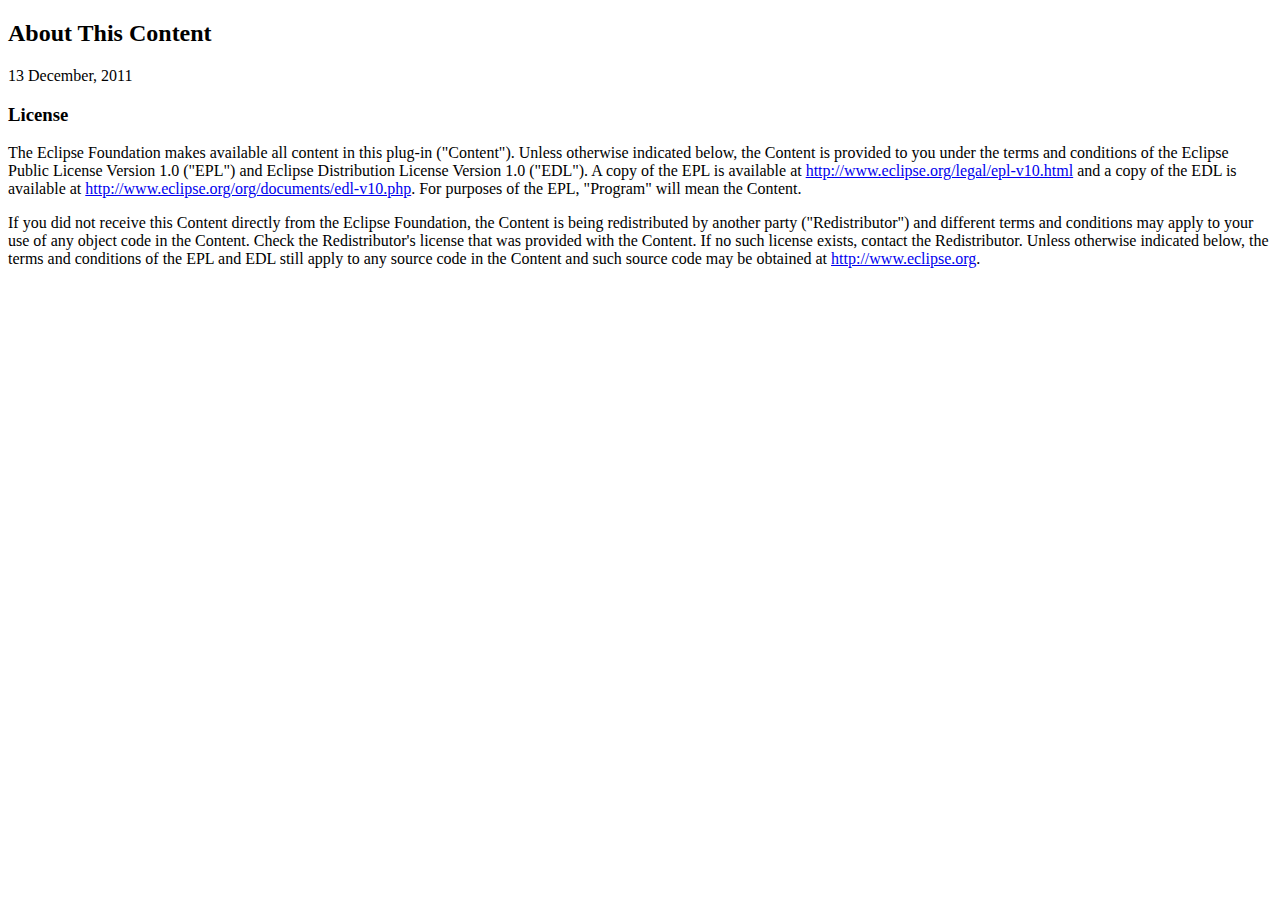
<file: org.eclipse.lyo.ldp.build/about.html>
<!DOCTYPE html PUBLIC "-//W3C//DTD XHTML 1.0 Strict//EN"
    "http://www.w3.org/TR/xhtml1/DTD/xhtml1-strict.dtd">
<html xmlns="http://www.w3.org/1999/xhtml">
<head>
<meta http-equiv="Content-Type" content="text/html; charset=ISO-8859-1" />
<title>About</title>
</head>
<body lang="EN-US">
	<h2>About This Content</h2>
	<p>13 December, 2011</p>
	<h3>License</h3>
	<p>
		The Eclipse Foundation makes available all content in this plug-in
		(&quot;Content&quot;). Unless otherwise indicated below, the Content
		is provided to you under the terms and conditions of the Eclipse
		Public License Version 1.0 (&quot;EPL&quot;) and Eclipse Distribution
		License Version 1.0 (&quot;EDL&quot;). A copy of the EPL is available
		at <a href="http://www.eclipse.org/legal/epl-v10.html">http://www.eclipse.org/legal/epl-v10.html</a>
		and a copy of the EDL is available at <a
			href="http://www.eclipse.org/org/documents/edl-v10.php">http://www.eclipse.org/org/documents/edl-v10.php</a>.
		For purposes of the EPL, &quot;Program&quot; will mean the Content.
	</p>
	<p>If you did not receive this Content directly from the Eclipse
		Foundation, the Content is being redistributed by another party
		(&quot;Redistributor&quot;) and different terms and conditions may
		apply to your use of any object code in the Content. Check the
		Redistributor's license that was provided with the Content. If no such
		license exists, contact the Redistributor. Unless otherwise indicated
		below, the terms and conditions of the EPL and EDL still apply to any
		source code in the Content and such source code may be obtained at
		<a href="http://www.eclipse.org">http://www.eclipse.org</a>.</p>
</body>
</html>
</file>
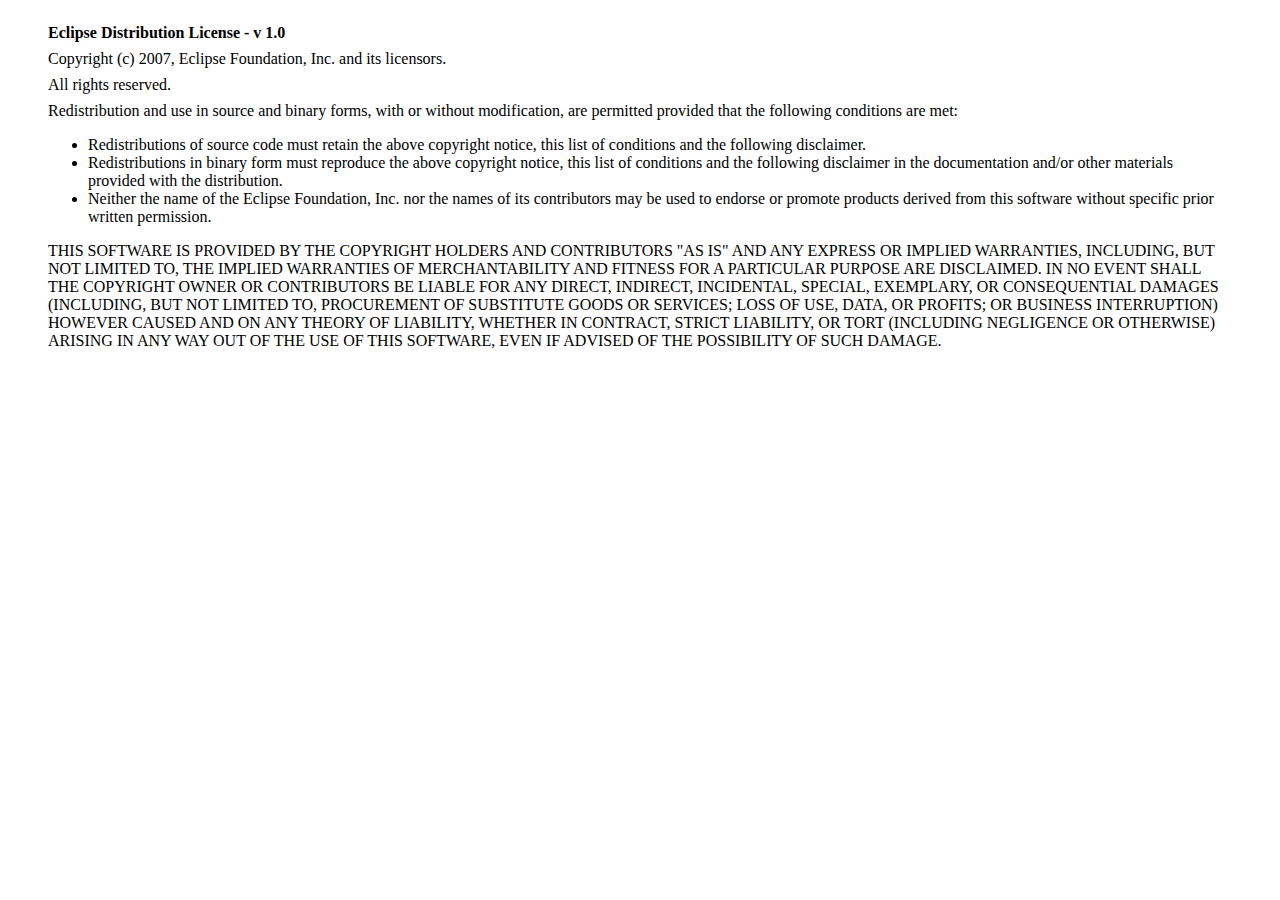
<file: org.eclipse.lyo.ldp.build/license/edl-v10.html>
<?xml version="1.0" encoding="ISO-8859-1" ?>
<!DOCTYPE html PUBLIC "-//W3C//DTD XHTML 1.0 Transitional//EN" "http://www.w3.org/TR/xhtml1/DTD/xhtml1-transitional.dtd">
<html xmlns="http://www.w3.org/1999/xhtml">

<head>
<meta http-equiv="Content-Type" content="text/html; charset=ISO-8859-1" />
<title>Eclipse Distribution License - Version 1.0</title>
<style type="text/css">
  body {
    size: 8.5in 11.0in;
    margin: 0.25in 0.5in 0.25in 0.5in;
    tab-interval: 0.5in;
    }
  p {  	
    margin-left: auto;
    margin-top:  0.5em;
    margin-bottom: 0.5em;
    }
  p.list {
  	margin-left: 0.5in;
    margin-top:  0.05em;
    margin-bottom: 0.05em;
    }
  </style>

</head>

<body lang="EN-US">

<p><b>Eclipse Distribution License - v 1.0</b></p>

<p>Copyright (c) 2007, Eclipse Foundation, Inc. and its licensors. </p>

<p>All rights reserved.</p>
<p>Redistribution and use in source and binary forms, with or without modification, 
	are permitted provided that the following conditions are met:
<ul><li>Redistributions of source code must retain the above copyright notice, 
	this list of conditions and the following disclaimer. </li>
<li>Redistributions in binary form must reproduce the above copyright notice, 
	this list of conditions and the following disclaimer in the documentation 
	and/or other materials provided with the distribution. </li>
<li>Neither the name of the Eclipse Foundation, Inc. nor the names of its 
	contributors may be used to endorse or promote products derived from 
	this software without specific prior written permission. </li></ul>
</p>
<p>THIS SOFTWARE IS PROVIDED BY THE COPYRIGHT HOLDERS AND CONTRIBUTORS "AS IS" 
AND ANY EXPRESS OR IMPLIED WARRANTIES, INCLUDING, BUT NOT LIMITED TO, THE IMPLIED 
WARRANTIES OF MERCHANTABILITY AND FITNESS FOR A PARTICULAR PURPOSE ARE DISCLAIMED. 
IN NO EVENT SHALL THE COPYRIGHT OWNER OR CONTRIBUTORS BE LIABLE FOR ANY DIRECT, 
INDIRECT, INCIDENTAL, SPECIAL, EXEMPLARY, OR CONSEQUENTIAL DAMAGES (INCLUDING, BUT 
NOT LIMITED TO, PROCUREMENT OF SUBSTITUTE GOODS OR SERVICES; LOSS OF USE, DATA, OR 
PROFITS; OR BUSINESS INTERRUPTION) HOWEVER CAUSED AND ON ANY THEORY OF LIABILITY, 
WHETHER IN CONTRACT, STRICT LIABILITY, OR TORT (INCLUDING NEGLIGENCE OR OTHERWISE) 
ARISING IN ANY WAY OUT OF THE USE OF THIS SOFTWARE, EVEN IF ADVISED OF THE 
POSSIBILITY OF SUCH DAMAGE.</p>

</body>

</html>
</file>
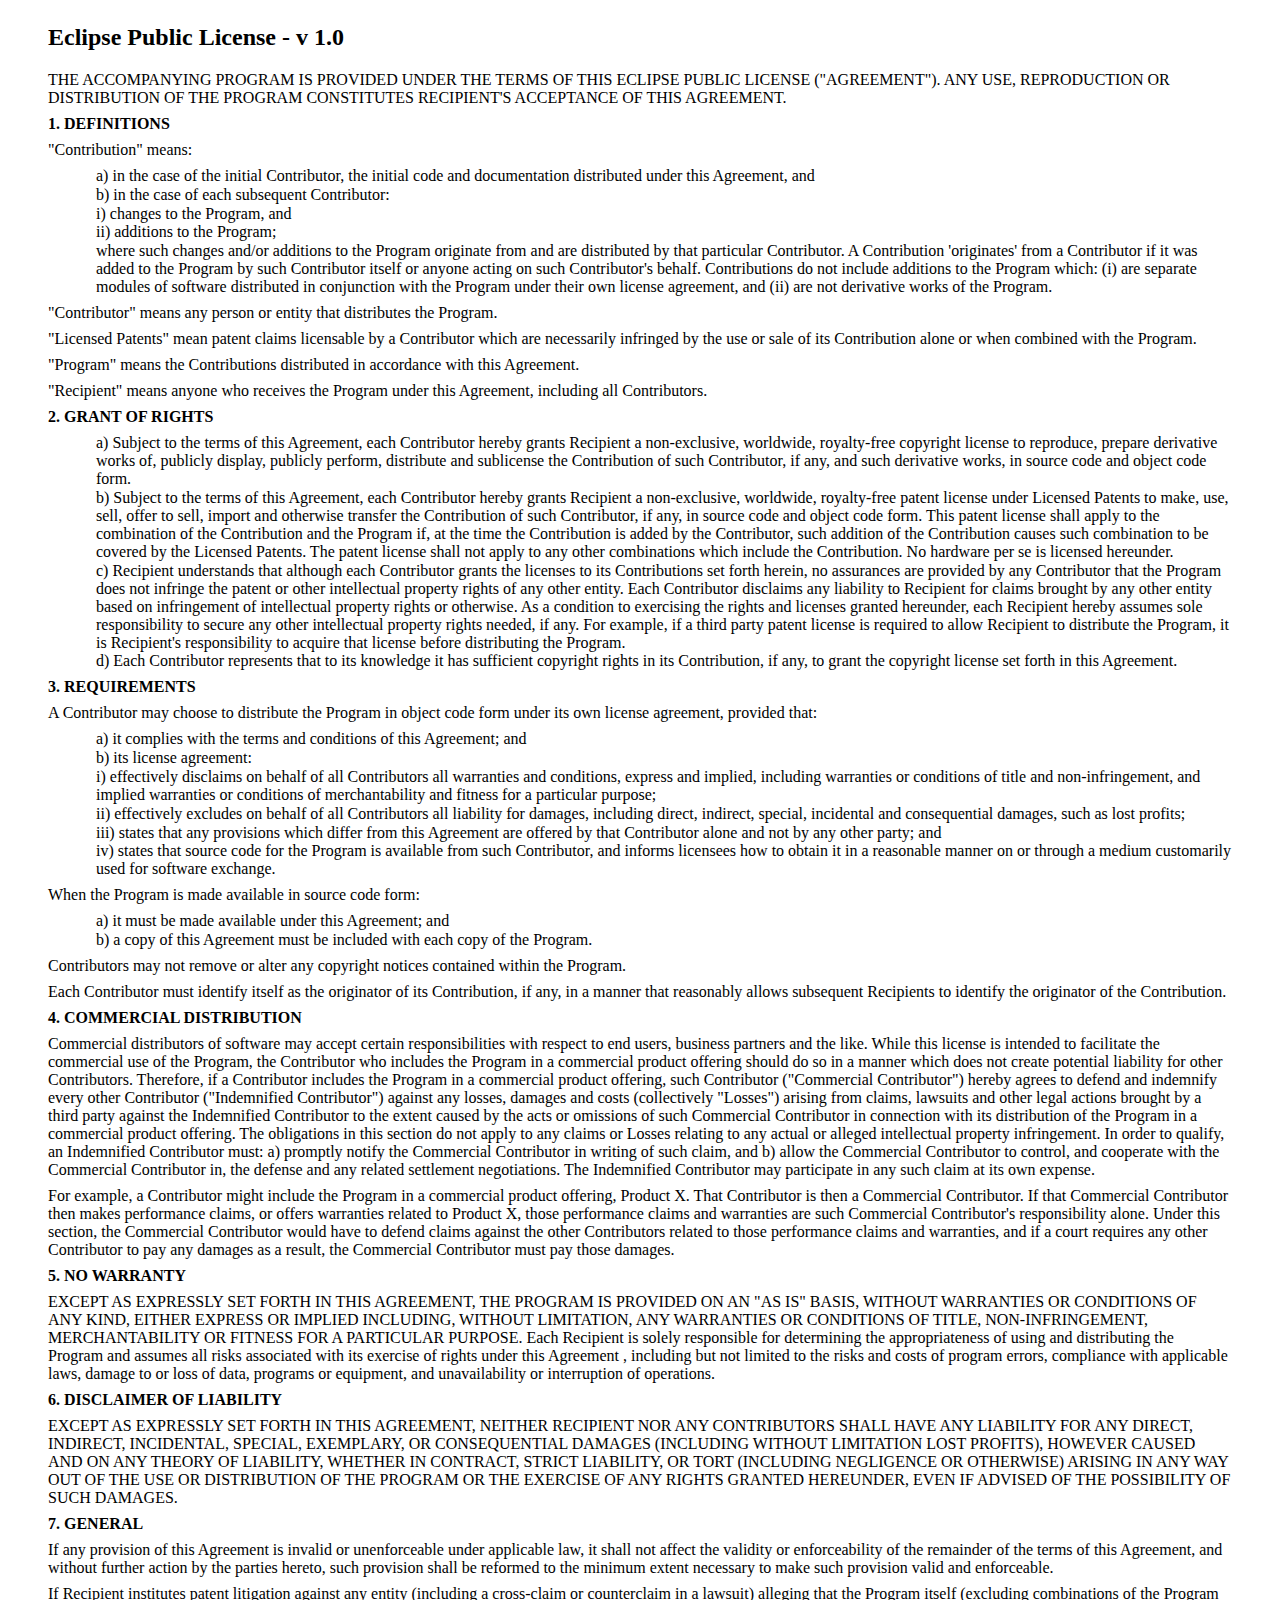
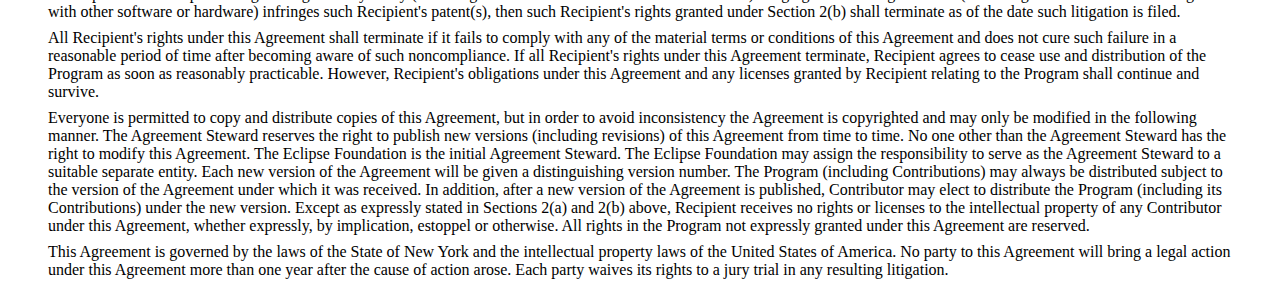
<file: org.eclipse.lyo.ldp.build/license/epl-v10.html>
<!--?xml version="1.0" encoding="ISO-8859-1" ?-->
<!DOCTYPE html PUBLIC "-//W3C//DTD XHTML 1.0 Transitional//EN" "http://www.w3.org/TR/xhtml1/DTD/xhtml1-transitional.dtd">
<html xmlns="http://www.w3.org/1999/xhtml"><head>
<meta http-equiv="Content-Type" content="text/html; charset=ISO-8859-1">
<title>Eclipse Public License - Version 1.0</title>
<style type="text/css">
  body {
    size: 8.5in 11.0in;
    margin: 0.25in 0.5in 0.25in 0.5in;
    tab-interval: 0.5in;
    }
  p {  	
    margin-left: auto;
    margin-top:  0.5em;
    margin-bottom: 0.5em;
    }
  p.list {
  	margin-left: 0.5in;
    margin-top:  0.05em;
    margin-bottom: 0.05em;
    }
  </style>

</head>

<body lang="EN-US">

<h2>Eclipse Public License - v 1.0</h2>

<p>THE ACCOMPANYING PROGRAM IS PROVIDED UNDER THE TERMS OF THIS ECLIPSE
PUBLIC LICENSE ("AGREEMENT"). ANY USE, REPRODUCTION OR
DISTRIBUTION OF THE PROGRAM CONSTITUTES RECIPIENT'S ACCEPTANCE OF THIS
AGREEMENT.</p>

<p><b>1. DEFINITIONS</b></p>

<p>"Contribution" means:</p>

<p class="list">a) in the case of the initial Contributor, the initial
code and documentation distributed under this Agreement, and</p>
<p class="list">b) in the case of each subsequent Contributor:</p>
<p class="list">i) changes to the Program, and</p>
<p class="list">ii) additions to the Program;</p>
<p class="list">where such changes and/or additions to the Program
originate from and are distributed by that particular Contributor. A
Contribution 'originates' from a Contributor if it was added to the
Program by such Contributor itself or anyone acting on such
Contributor's behalf. Contributions do not include additions to the
Program which: (i) are separate modules of software distributed in
conjunction with the Program under their own license agreement, and (ii)
are not derivative works of the Program.</p>

<p>"Contributor" means any person or entity that distributes
the Program.</p>

<p>"Licensed Patents" mean patent claims licensable by a
Contributor which are necessarily infringed by the use or sale of its
Contribution alone or when combined with the Program.</p>

<p>"Program" means the Contributions distributed in accordance
with this Agreement.</p>

<p>"Recipient" means anyone who receives the Program under
this Agreement, including all Contributors.</p>

<p><b>2. GRANT OF RIGHTS</b></p>

<p class="list">a) Subject to the terms of this Agreement, each
Contributor hereby grants Recipient a non-exclusive, worldwide,
royalty-free copyright license to reproduce, prepare derivative works
of, publicly display, publicly perform, distribute and sublicense the
Contribution of such Contributor, if any, and such derivative works, in
source code and object code form.</p>

<p class="list">b) Subject to the terms of this Agreement, each
Contributor hereby grants Recipient a non-exclusive, worldwide,
royalty-free patent license under Licensed Patents to make, use, sell,
offer to sell, import and otherwise transfer the Contribution of such
Contributor, if any, in source code and object code form. This patent
license shall apply to the combination of the Contribution and the
Program if, at the time the Contribution is added by the Contributor,
such addition of the Contribution causes such combination to be covered
by the Licensed Patents. The patent license shall not apply to any other
combinations which include the Contribution. No hardware per se is
licensed hereunder.</p>

<p class="list">c) Recipient understands that although each Contributor
grants the licenses to its Contributions set forth herein, no assurances
are provided by any Contributor that the Program does not infringe the
patent or other intellectual property rights of any other entity. Each
Contributor disclaims any liability to Recipient for claims brought by
any other entity based on infringement of intellectual property rights
or otherwise. As a condition to exercising the rights and licenses
granted hereunder, each Recipient hereby assumes sole responsibility to
secure any other intellectual property rights needed, if any. For
example, if a third party patent license is required to allow Recipient
to distribute the Program, it is Recipient's responsibility to acquire
that license before distributing the Program.</p>

<p class="list">d) Each Contributor represents that to its knowledge it
has sufficient copyright rights in its Contribution, if any, to grant
the copyright license set forth in this Agreement.</p>

<p><b>3. REQUIREMENTS</b></p>

<p>A Contributor may choose to distribute the Program in object code
form under its own license agreement, provided that:</p>

<p class="list">a) it complies with the terms and conditions of this
Agreement; and</p>

<p class="list">b) its license agreement:</p>

<p class="list">i) effectively disclaims on behalf of all Contributors
all warranties and conditions, express and implied, including warranties
or conditions of title and non-infringement, and implied warranties or
conditions of merchantability and fitness for a particular purpose;</p>

<p class="list">ii) effectively excludes on behalf of all Contributors
all liability for damages, including direct, indirect, special,
incidental and consequential damages, such as lost profits;</p>

<p class="list">iii) states that any provisions which differ from this
Agreement are offered by that Contributor alone and not by any other
party; and</p>

<p class="list">iv) states that source code for the Program is available
from such Contributor, and informs licensees how to obtain it in a
reasonable manner on or through a medium customarily used for software
exchange.</p>

<p>When the Program is made available in source code form:</p>

<p class="list">a) it must be made available under this Agreement; and</p>

<p class="list">b) a copy of this Agreement must be included with each
copy of the Program.</p>

<p>Contributors may not remove or alter any copyright notices contained
within the Program.</p>

<p>Each Contributor must identify itself as the originator of its
Contribution, if any, in a manner that reasonably allows subsequent
Recipients to identify the originator of the Contribution.</p>

<p><b>4. COMMERCIAL DISTRIBUTION</b></p>

<p>Commercial distributors of software may accept certain
responsibilities with respect to end users, business partners and the
like. While this license is intended to facilitate the commercial use of
the Program, the Contributor who includes the Program in a commercial
product offering should do so in a manner which does not create
potential liability for other Contributors. Therefore, if a Contributor
includes the Program in a commercial product offering, such Contributor
("Commercial Contributor") hereby agrees to defend and
indemnify every other Contributor ("Indemnified Contributor")
against any losses, damages and costs (collectively "Losses")
arising from claims, lawsuits and other legal actions brought by a third
party against the Indemnified Contributor to the extent caused by the
acts or omissions of such Commercial Contributor in connection with its
distribution of the Program in a commercial product offering. The
obligations in this section do not apply to any claims or Losses
relating to any actual or alleged intellectual property infringement. In
order to qualify, an Indemnified Contributor must: a) promptly notify
the Commercial Contributor in writing of such claim, and b) allow the
Commercial Contributor to control, and cooperate with the Commercial
Contributor in, the defense and any related settlement negotiations. The
Indemnified Contributor may participate in any such claim at its own
expense.</p>

<p>For example, a Contributor might include the Program in a commercial
product offering, Product X. That Contributor is then a Commercial
Contributor. If that Commercial Contributor then makes performance
claims, or offers warranties related to Product X, those performance
claims and warranties are such Commercial Contributor's responsibility
alone. Under this section, the Commercial Contributor would have to
defend claims against the other Contributors related to those
performance claims and warranties, and if a court requires any other
Contributor to pay any damages as a result, the Commercial Contributor
must pay those damages.</p>

<p><b>5. NO WARRANTY</b></p>

<p>EXCEPT AS EXPRESSLY SET FORTH IN THIS AGREEMENT, THE PROGRAM IS
PROVIDED ON AN "AS IS" BASIS, WITHOUT WARRANTIES OR CONDITIONS
OF ANY KIND, EITHER EXPRESS OR IMPLIED INCLUDING, WITHOUT LIMITATION,
ANY WARRANTIES OR CONDITIONS OF TITLE, NON-INFRINGEMENT, MERCHANTABILITY
OR FITNESS FOR A PARTICULAR PURPOSE. Each Recipient is solely
responsible for determining the appropriateness of using and
distributing the Program and assumes all risks associated with its
exercise of rights under this Agreement , including but not limited to
the risks and costs of program errors, compliance with applicable laws,
damage to or loss of data, programs or equipment, and unavailability or
interruption of operations.</p>

<p><b>6. DISCLAIMER OF LIABILITY</b></p>

<p>EXCEPT AS EXPRESSLY SET FORTH IN THIS AGREEMENT, NEITHER RECIPIENT
NOR ANY CONTRIBUTORS SHALL HAVE ANY LIABILITY FOR ANY DIRECT, INDIRECT,
INCIDENTAL, SPECIAL, EXEMPLARY, OR CONSEQUENTIAL DAMAGES (INCLUDING
WITHOUT LIMITATION LOST PROFITS), HOWEVER CAUSED AND ON ANY THEORY OF
LIABILITY, WHETHER IN CONTRACT, STRICT LIABILITY, OR TORT (INCLUDING
NEGLIGENCE OR OTHERWISE) ARISING IN ANY WAY OUT OF THE USE OR
DISTRIBUTION OF THE PROGRAM OR THE EXERCISE OF ANY RIGHTS GRANTED
HEREUNDER, EVEN IF ADVISED OF THE POSSIBILITY OF SUCH DAMAGES.</p>

<p><b>7. GENERAL</b></p>

<p>If any provision of this Agreement is invalid or unenforceable under
applicable law, it shall not affect the validity or enforceability of
the remainder of the terms of this Agreement, and without further action
by the parties hereto, such provision shall be reformed to the minimum
extent necessary to make such provision valid and enforceable.</p>

<p>If Recipient institutes patent litigation against any entity
(including a cross-claim or counterclaim in a lawsuit) alleging that the
Program itself (excluding combinations of the Program with other
software or hardware) infringes such Recipient's patent(s), then such
Recipient's rights granted under Section 2(b) shall terminate as of the
date such litigation is filed.</p>

<p>All Recipient's rights under this Agreement shall terminate if it
fails to comply with any of the material terms or conditions of this
Agreement and does not cure such failure in a reasonable period of time
after becoming aware of such noncompliance. If all Recipient's rights
under this Agreement terminate, Recipient agrees to cease use and
distribution of the Program as soon as reasonably practicable. However,
Recipient's obligations under this Agreement and any licenses granted by
Recipient relating to the Program shall continue and survive.</p>

<p>Everyone is permitted to copy and distribute copies of this
Agreement, but in order to avoid inconsistency the Agreement is
copyrighted and may only be modified in the following manner. The
Agreement Steward reserves the right to publish new versions (including
revisions) of this Agreement from time to time. No one other than the
Agreement Steward has the right to modify this Agreement. The Eclipse
Foundation is the initial Agreement Steward. The Eclipse Foundation may
assign the responsibility to serve as the Agreement Steward to a
suitable separate entity. Each new version of the Agreement will be
given a distinguishing version number. The Program (including
Contributions) may always be distributed subject to the version of the
Agreement under which it was received. In addition, after a new version
of the Agreement is published, Contributor may elect to distribute the
Program (including its Contributions) under the new version. Except as
expressly stated in Sections 2(a) and 2(b) above, Recipient receives no
rights or licenses to the intellectual property of any Contributor under
this Agreement, whether expressly, by implication, estoppel or
otherwise. All rights in the Program not expressly granted under this
Agreement are reserved.</p>

<p>This Agreement is governed by the laws of the State of New York and
the intellectual property laws of the United States of America. No party
to this Agreement will bring a legal action under this Agreement more
than one year after the cause of action arose. Each party waives its
rights to a jury trial in any resulting litigation.</p>



</body></html>
</file>
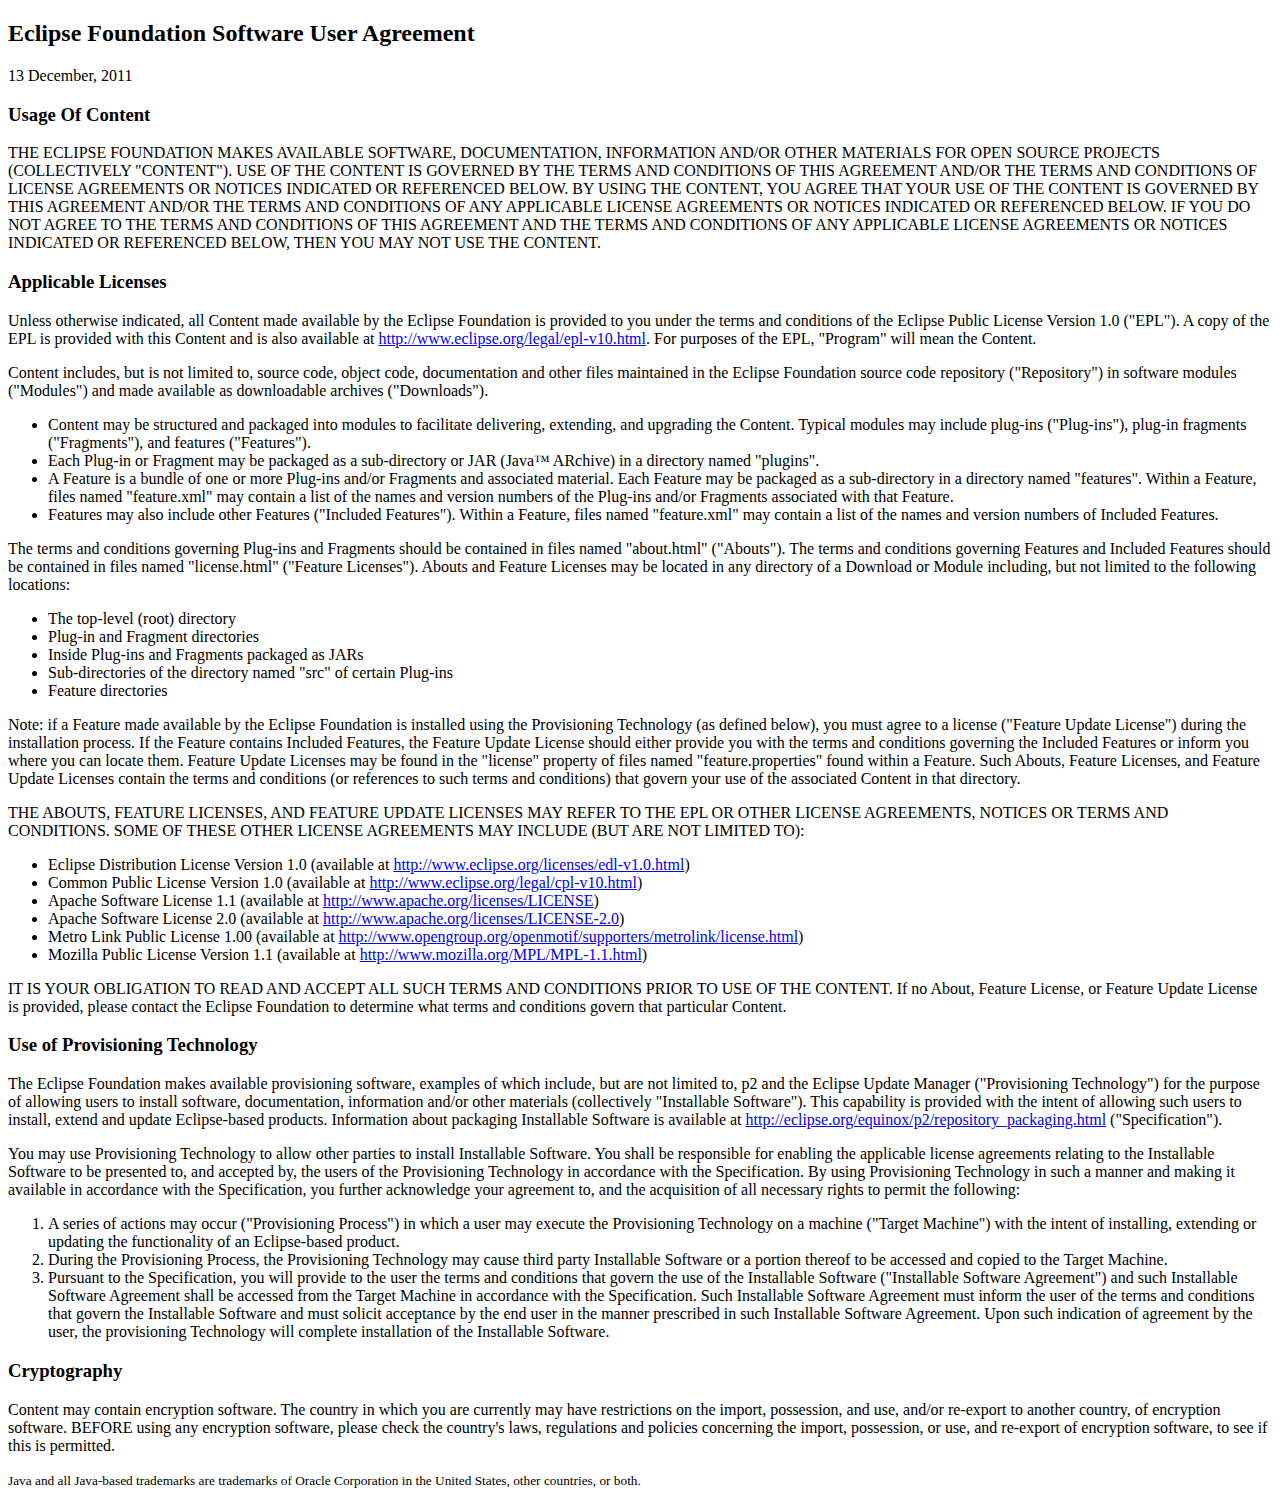
<file: org.eclipse.lyo.ldp.build/license/notice.html>
<?xml version="1.0" encoding="ISO-8859-1" ?>
<!DOCTYPE html PUBLIC "-//W3C//DTD XHTML 1.0 Strict//EN" "http://www.w3.org/TR/xhtml1/DTD/xhtml1-strict.dtd">
<html xmlns="http://www.w3.org/1999/xhtml">
<head>
<meta http-equiv="Content-Type" content="text/html; charset=ISO-8859-1" />
<title>Eclipse Foundation Software User Agreement</title>
</head>

<body lang="EN-US">
<h2>Eclipse Foundation Software User Agreement</h2>
<p>13 December, 2011</p>

<h3>Usage Of Content</h3>

<p>THE ECLIPSE FOUNDATION MAKES AVAILABLE SOFTWARE, DOCUMENTATION, INFORMATION AND/OR OTHER MATERIALS FOR OPEN SOURCE PROJECTS
   (COLLECTIVELY &quot;CONTENT&quot;).  USE OF THE CONTENT IS GOVERNED BY THE TERMS AND CONDITIONS OF THIS AGREEMENT AND/OR THE TERMS AND
   CONDITIONS OF LICENSE AGREEMENTS OR NOTICES INDICATED OR REFERENCED BELOW.  BY USING THE CONTENT, YOU AGREE THAT YOUR USE
   OF THE CONTENT IS GOVERNED BY THIS AGREEMENT AND/OR THE TERMS AND CONDITIONS OF ANY APPLICABLE LICENSE AGREEMENTS OR
   NOTICES INDICATED OR REFERENCED BELOW.  IF YOU DO NOT AGREE TO THE TERMS AND CONDITIONS OF THIS AGREEMENT AND THE TERMS AND
   CONDITIONS OF ANY APPLICABLE LICENSE AGREEMENTS OR NOTICES INDICATED OR REFERENCED BELOW, THEN YOU MAY NOT USE THE CONTENT.</p>

<h3>Applicable Licenses</h3>

<p>Unless otherwise indicated, all Content made available by the Eclipse Foundation is provided to you under the terms and conditions of the Eclipse Public License Version 1.0
   (&quot;EPL&quot;).  A copy of the EPL is provided with this Content and is also available at <a href="http://www.eclipse.org/legal/epl-v10.html">http://www.eclipse.org/legal/epl-v10.html</a>.
   For purposes of the EPL, &quot;Program&quot; will mean the Content.</p>

<p>Content includes, but is not limited to, source code, object code, documentation and other files maintained in the Eclipse Foundation source code
   repository (&quot;Repository&quot;) in software modules (&quot;Modules&quot;) and made available as downloadable archives (&quot;Downloads&quot;).</p>

<ul>
       <li>Content may be structured and packaged into modules to facilitate delivering, extending, and upgrading the Content.  Typical modules may include plug-ins (&quot;Plug-ins&quot;), plug-in fragments (&quot;Fragments&quot;), and features (&quot;Features&quot;).</li>
       <li>Each Plug-in or Fragment may be packaged as a sub-directory or JAR (Java&trade; ARchive) in a directory named &quot;plugins&quot;.</li>
       <li>A Feature is a bundle of one or more Plug-ins and/or Fragments and associated material.  Each Feature may be packaged as a sub-directory in a directory named &quot;features&quot;.  Within a Feature, files named &quot;feature.xml&quot; may contain a list of the names and version numbers of the Plug-ins
      and/or Fragments associated with that Feature.</li>
       <li>Features may also include other Features (&quot;Included Features&quot;). Within a Feature, files named &quot;feature.xml&quot; may contain a list of the names and version numbers of Included Features.</li>
</ul>

<p>The terms and conditions governing Plug-ins and Fragments should be contained in files named &quot;about.html&quot; (&quot;Abouts&quot;). The terms and conditions governing Features and
Included Features should be contained in files named &quot;license.html&quot; (&quot;Feature Licenses&quot;).  Abouts and Feature Licenses may be located in any directory of a Download or Module
including, but not limited to the following locations:</p>

<ul>
       <li>The top-level (root) directory</li>
       <li>Plug-in and Fragment directories</li>
       <li>Inside Plug-ins and Fragments packaged as JARs</li>
       <li>Sub-directories of the directory named &quot;src&quot; of certain Plug-ins</li>
       <li>Feature directories</li>
</ul>

<p>Note: if a Feature made available by the Eclipse Foundation is installed using the Provisioning Technology (as defined below), you must agree to a license (&quot;Feature Update License&quot;) during the
installation process.  If the Feature contains Included Features, the Feature Update License should either provide you with the terms and conditions governing the Included Features or
inform you where you can locate them.  Feature Update Licenses may be found in the &quot;license&quot; property of files named &quot;feature.properties&quot; found within a Feature.
Such Abouts, Feature Licenses, and Feature Update Licenses contain the terms and conditions (or references to such terms and conditions) that govern your use of the associated Content in
that directory.</p>

<p>THE ABOUTS, FEATURE LICENSES, AND FEATURE UPDATE LICENSES MAY REFER TO THE EPL OR OTHER LICENSE AGREEMENTS, NOTICES OR TERMS AND CONDITIONS.  SOME OF THESE
OTHER LICENSE AGREEMENTS MAY INCLUDE (BUT ARE NOT LIMITED TO):</p>

<ul>
       <li>Eclipse Distribution License Version 1.0 (available at <a href="http://www.eclipse.org/licenses/edl-v10.html">http://www.eclipse.org/licenses/edl-v1.0.html</a>)</li>
       <li>Common Public License Version 1.0 (available at <a href="http://www.eclipse.org/legal/cpl-v10.html">http://www.eclipse.org/legal/cpl-v10.html</a>)</li>
       <li>Apache Software License 1.1 (available at <a href="http://www.apache.org/licenses/LICENSE">http://www.apache.org/licenses/LICENSE</a>)</li>
       <li>Apache Software License 2.0 (available at <a href="http://www.apache.org/licenses/LICENSE-2.0">http://www.apache.org/licenses/LICENSE-2.0</a>)</li>
       <li>Metro Link Public License 1.00 (available at <a href="http://www.opengroup.org/openmotif/supporters/metrolink/license.html">http://www.opengroup.org/openmotif/supporters/metrolink/license.html</a>)</li>
       <li>Mozilla Public License Version 1.1 (available at <a href="http://www.mozilla.org/MPL/MPL-1.1.html">http://www.mozilla.org/MPL/MPL-1.1.html</a>)</li>
</ul>

<p>IT IS YOUR OBLIGATION TO READ AND ACCEPT ALL SUCH TERMS AND CONDITIONS PRIOR TO USE OF THE CONTENT.  If no About, Feature License, or Feature Update License is provided, please
contact the Eclipse Foundation to determine what terms and conditions govern that particular Content.</p>


<h3>Use of Provisioning Technology</h3>

<p>The Eclipse Foundation makes available provisioning software, examples of which include, but are not limited to, p2 and the Eclipse
   Update Manager (&quot;Provisioning Technology&quot;) for the purpose of allowing users to install software, documentation, information and/or
   other materials (collectively &quot;Installable Software&quot;). This capability is provided with the intent of allowing such users to
   install, extend and update Eclipse-based products. Information about packaging Installable Software is available at <a
       href="http://eclipse.org/equinox/p2/repository_packaging.html">http://eclipse.org/equinox/p2/repository_packaging.html</a>
   (&quot;Specification&quot;).</p>

<p>You may use Provisioning Technology to allow other parties to install Installable Software. You shall be responsible for enabling the
   applicable license agreements relating to the Installable Software to be presented to, and accepted by, the users of the Provisioning Technology
   in accordance with the Specification. By using Provisioning Technology in such a manner and making it available in accordance with the
   Specification, you further acknowledge your agreement to, and the acquisition of all necessary rights to permit the following:</p>

<ol>
       <li>A series of actions may occur (&quot;Provisioning Process&quot;) in which a user may execute the Provisioning Technology
       on a machine (&quot;Target Machine&quot;) with the intent of installing, extending or updating the functionality of an Eclipse-based
       product.</li>
       <li>During the Provisioning Process, the Provisioning Technology may cause third party Installable Software or a portion thereof to be
       accessed and copied to the Target Machine.</li>
       <li>Pursuant to the Specification, you will provide to the user the terms and conditions that govern the use of the Installable
       Software (&quot;Installable Software Agreement&quot;) and such Installable Software Agreement shall be accessed from the Target
       Machine in accordance with the Specification. Such Installable Software Agreement must inform the user of the terms and conditions that govern
       the Installable Software and must solicit acceptance by the end user in the manner prescribed in such Installable Software Agreement. Upon such
       indication of agreement by the user, the provisioning Technology will complete installation of the Installable Software.</li>
</ol>

<h3>Cryptography</h3>

<p>Content may contain encryption software. The country in which you are currently may have restrictions on the import, possession, and use, and/or re-export to
   another country, of encryption software. BEFORE using any encryption software, please check the country's laws, regulations and policies concerning the import,
   possession, or use, and re-export of encryption software, to see if this is permitted.</p>

<p><small>Java and all Java-based trademarks are trademarks of Oracle Corporation in the United States, other countries, or both.</small></p>
</body>
</html>
</file>
